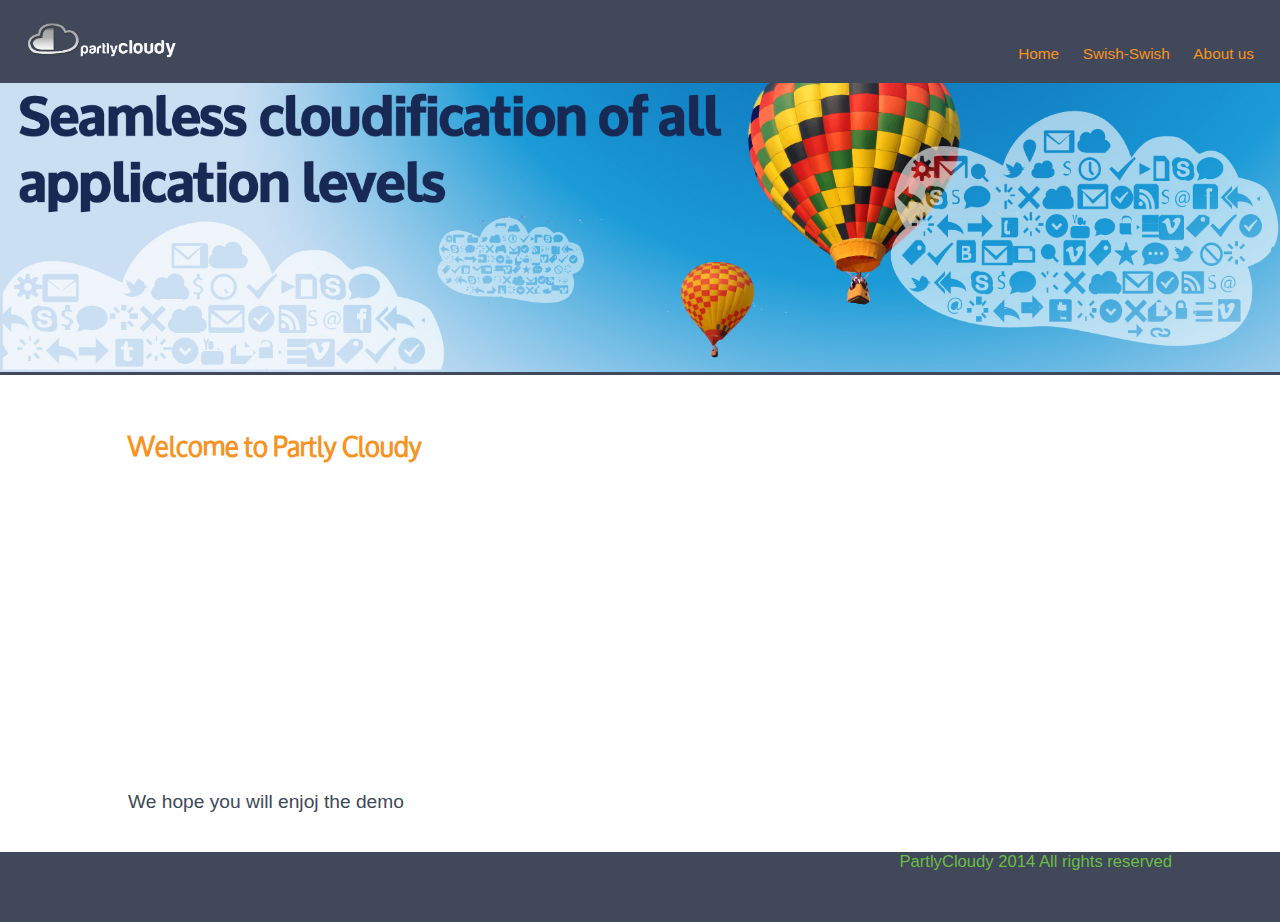
<file: src/main/webapp/static/partlycloudy/index.html>
<!DOCTYPE html>
<html>
<head>

    <title>PartlyCloudy</title>


    <meta charset="UTF-8">



    <meta name="viewport" content="width=device-width">

    <link href="styles.css" rel="stylesheet" type="text/css">



<body>
<div id="container">

    <header>


        <img src="images/Logo1.png">

        <ul>
            <li><a href="index.html">Home</a></li>
            <li><a href="swishSwish.html">Swish-Swish</a></li>
            <li><a href="aboutUs.html">About us</a></li>
        </ul>

    </header>

    <img id="banner" src="images/banner.jpg" alt="banner">

    <div id="container1">


            <h1>Welcome to Partly Cloudy</h1>
            <p>We hope you will enjoj the demo
            <iframe width="560" height="315" src="//www.youtube.com/embed/VT068871jh0" frameborder="0" allowfullscreen></iframe>
            </p>
     </div>

</div>

<footer>
    PartlyCloudy 2014 All rights reserved
</footer>
</body>
</html>
</file>
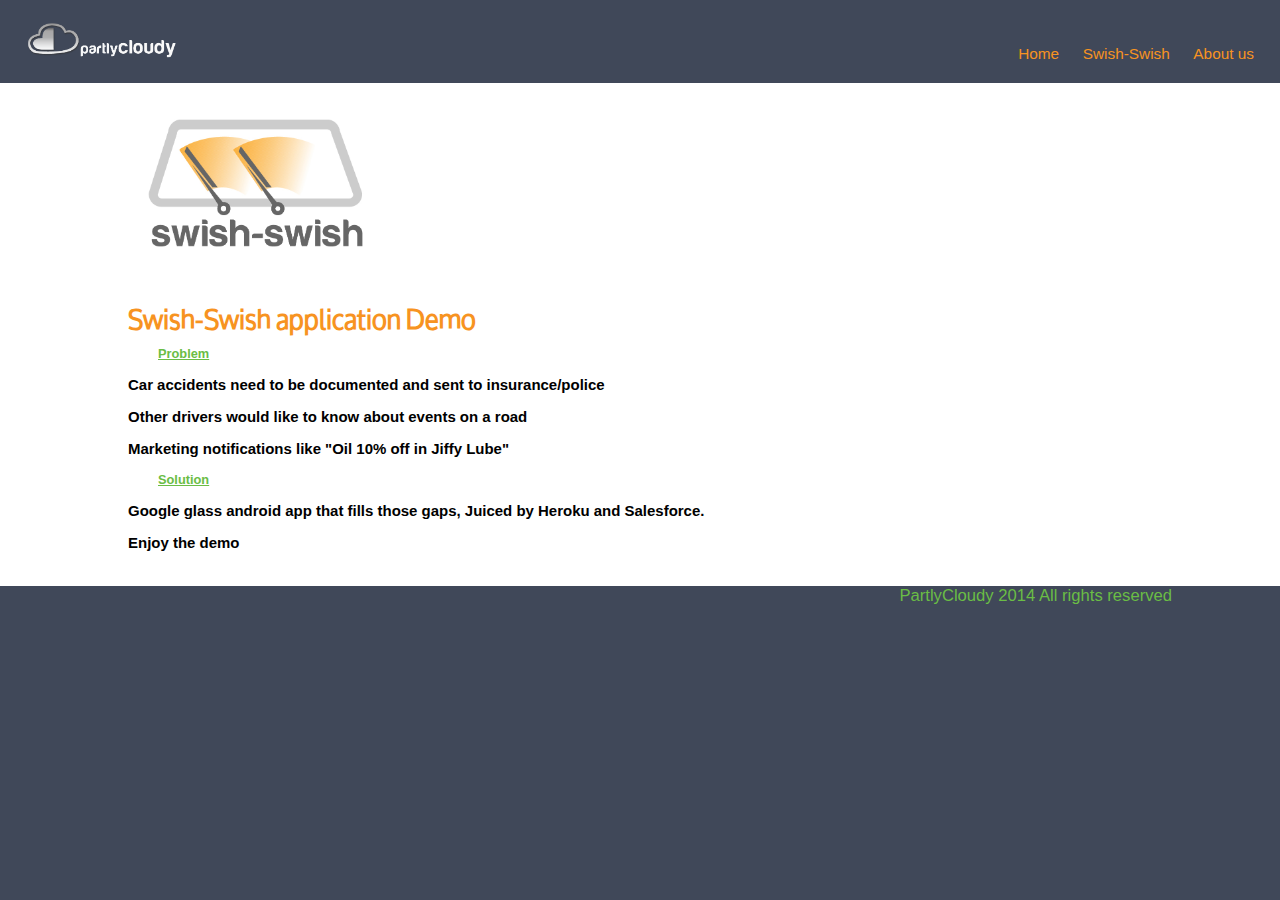
<file: src/main/webapp/swishSwish.html>
<!DOCTYPE html>
<html>
<head>

    <title>Welcome to PartlyCloudy</title>


    <meta charset="UTF-8">



    <meta name="viewport" content="width=device-width">

    <link href="static/partlycloudy/styles.css" rel="stylesheet" type="text/css">



<body>
<div id="container">

    <header>


        <img src="static/partlycloudy/images/Logo1.png">

        <ul>
            <li><a href="static/partlycloudy/index.html">Home</a></li>
            <li><a href="static/partlycloudy/swishSwish.html">Swish-Swish</a></li>
            <li><a href="static/partlycloudy/aboutUs.html">About us</a></li>
        </ul>

    </header>


    <div id="container1">

        <img id="swish" src="static/partlycloudy/images/Logo%20Swish%20Swish.jpg" alt="Logo SwishSwish">
        <h1>Swish-Swish application Demo</h1>

 <h2>Problem</h2>

<h3>Car accidents need to be documented and sent to insurance/police
<h3>Other drivers would like to know about events on a road
<h3>Marketing notifications like "Oil 10% off in Jiffy Lube"


<h2>Solution<h2>

<h3>Google glass android app that fills those gaps, Juiced by Heroku and Salesforce.

<h3>Enjoy the demo
    </div>

</div>

<div style="position:absolute; top:500px; left:1000px;">
<iframe width="560" height="315" src="//www.youtube.com/embed/VT068871jh0" frameborder="0" allowfullscreen></iframe>

</div>

<footer>
    PartlyCloudy 2014 All rights reserved
</footer>
</body>
</html>
</file>
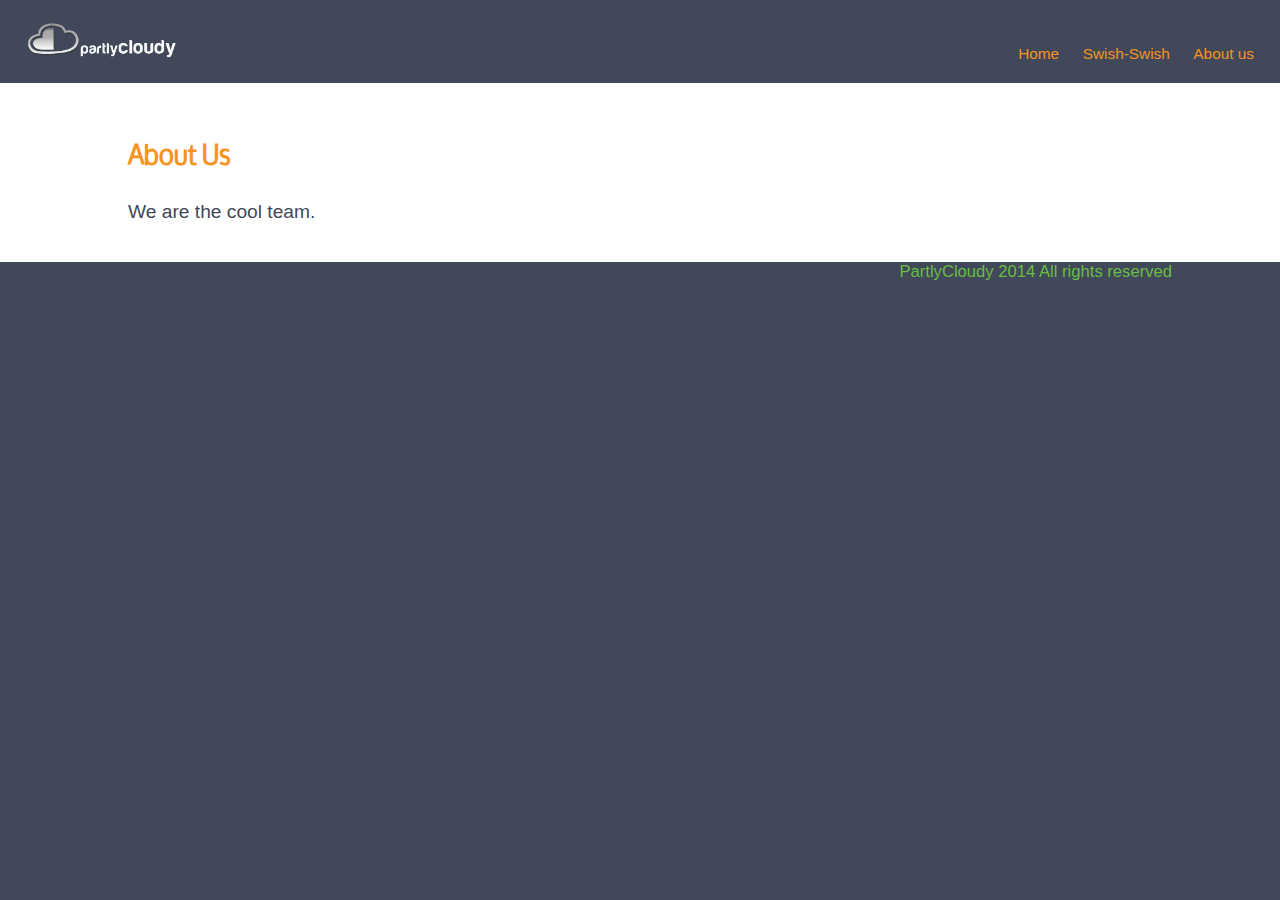
<file: src/main/webapp/static/partlycloudy/aboutUs.html>
<!DOCTYPE html>
<html>
<head>

    <title>PartlyCloudy</title>


    <meta charset="UTF-8">



    <meta name="viewport" content="width=device-width">

    <link href="styles.css" rel="stylesheet" type="text/css">



<body>
<div id="container">

    <header>


        <img src="images/Logo1.png">

        <ul>
            <li><a href="index.html">Home</a></li>
            <li><a href="swishSwish.html">Swish-Swish</a></li>
            <li><a href="aboutUs.html">About us</a></li>
        </ul>

    </header>


    <div id="container1">


        <h1>About Us</h1>
        <p>We are the cool team.
        </p>
    </div>

</div>

<footer>
    PartlyCloudy 2014 All rights reserved
</footer>
</body>
</html>
</file>
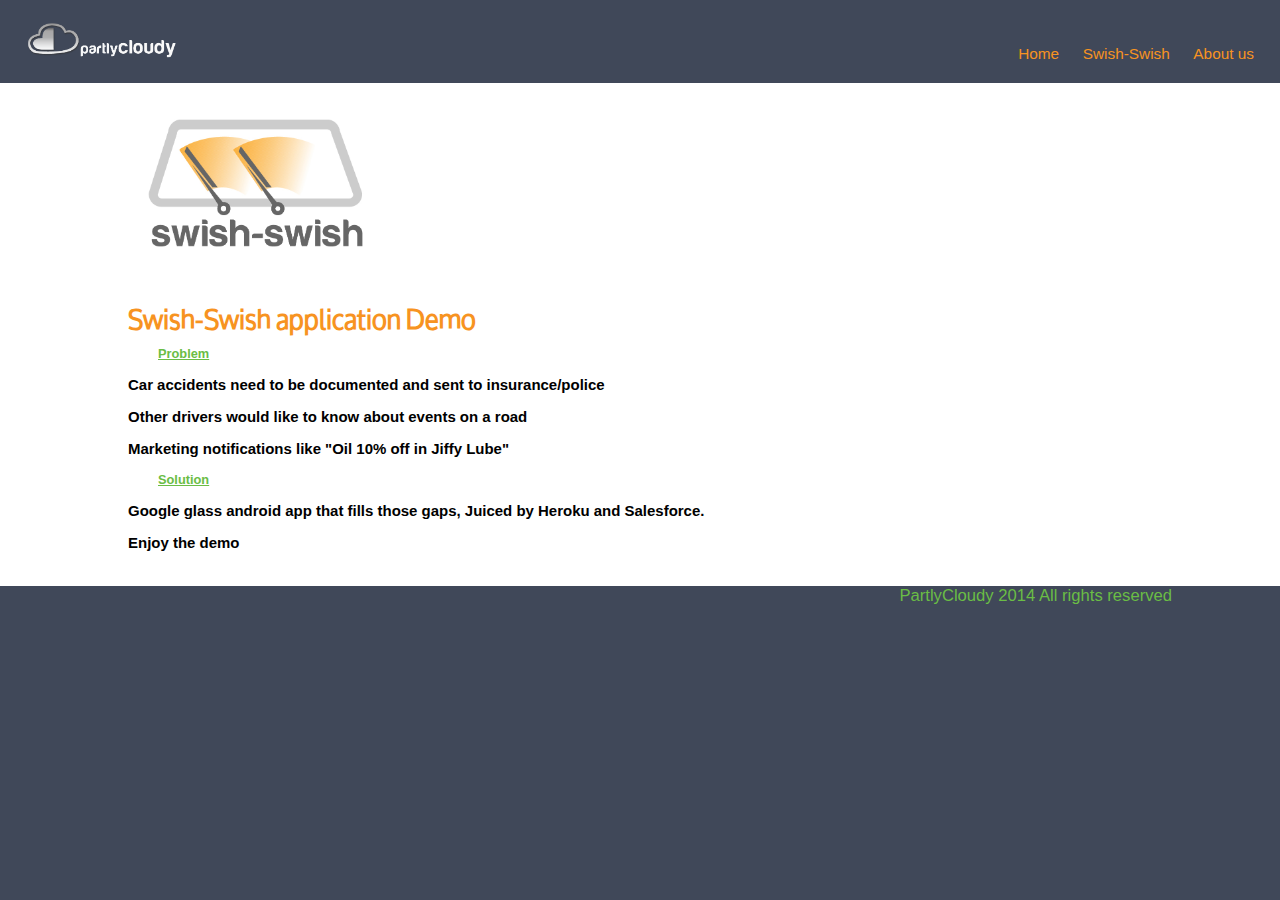
<file: src/main/webapp/static/partlycloudy/swishSwish.html>
<!DOCTYPE html>
<html>
<head>

    <title>Welcome to PartlyCloudy</title>


    <meta charset="UTF-8">



    <meta name="viewport" content="width=device-width">

    <link href="styles.css" rel="stylesheet" type="text/css">



<body>
<div id="container">

    <header>


        <img src="images/Logo1.png">

        <ul>
            <li><a href="index.html">Home</a></li>
            <li><a href="swishSwish.html">Swish-Swish</a></li>
            <li><a href="aboutUs.html">About us</a></li>
        </ul>

    </header>


    <div id="container1">

        <img id="swish" src="images/Logo%20Swish%20Swish.jpg" alt="Logo SwishSwish">
        <h1>Swish-Swish application Demo</h1>

 <h2>Problem</h2>

<h3>Car accidents need to be documented and sent to insurance/police
<h3>Other drivers would like to know about events on a road
<h3>Marketing notifications like "Oil 10% off in Jiffy Lube"


<h2>Solution<h2>

<h3>Google glass android app that fills those gaps, Juiced by Heroku and Salesforce.

<h3>Enjoy the demo
    </div>

</div>

<footer>
    PartlyCloudy 2014 All rights reserved
</footer>
</body>
</html>
</file>
<file: src/main/webapp/static/partlycloudy/styles.css>
@font-face {
    font-family: "Oxygen";
    src: url(fonts/Oxygen.otf) format("opentype");
}

body{

    background-color:#404859;
    font-family:"Helvetica Neue Light",sans-serif ;
    font-size: 0.8em;
    margin: 0;

}

header {
    background-color: #404859;
    width: 100%;
    height: 70px;
    padding-bottom: 1%;
}

header img {
    width: 12%;
    float: left;
    margin: 20px 0 0 2%;

}

h1 {color:#F79321;

    font-family:  "Oxygen", sans-serif;
    margin-bottom: 0;

    margin-top: 2%;

}

h2 {font-size: 1em;
    text-decoration: underline;
    color: #6ABD45;
    margin-left: 30px;
    margin-top: 0;


}

p {
    color: white;
    font-size: 1.5em;
}

 ul{
    margin: 0;
    float: right;
    padding: 45px 16px 0 16px;
    text-align: left;
}

 li{
    display: inline;
    background-color: #404859;
    color: #F79321;
    font-size: 120%;
}

a:link {
     color: #F79321;
    text-decoration: none;
    padding: 0 10px;
 }

 li a:hover {
     color: yellow;
 }

  a:visited {
    text-decoration: none;
    background-color:#404859;
    color:#6ABD45;

}

#container {
    width: 100%;
}

#banner {
    width: 100%;
}

#container1 {
    width: 100%;
    padding-left: 10%;
	padding-right: 10%;
	padding-top:20px;
	padding-bottom:20px;
    background-color: white;
    overflow: hidden;
}

#container1 p{
    color: #404859;
}

#swish {
    width: 20%;
}
footer {
    width: 80%;
    margin-left: 10%;
    padding: 0 0 20px 20px;
    background-color: #404859;
    color: #6ABD45;
    height: 50px;
    font-size: 1.3em;
    text-align: right;

}
</file>
